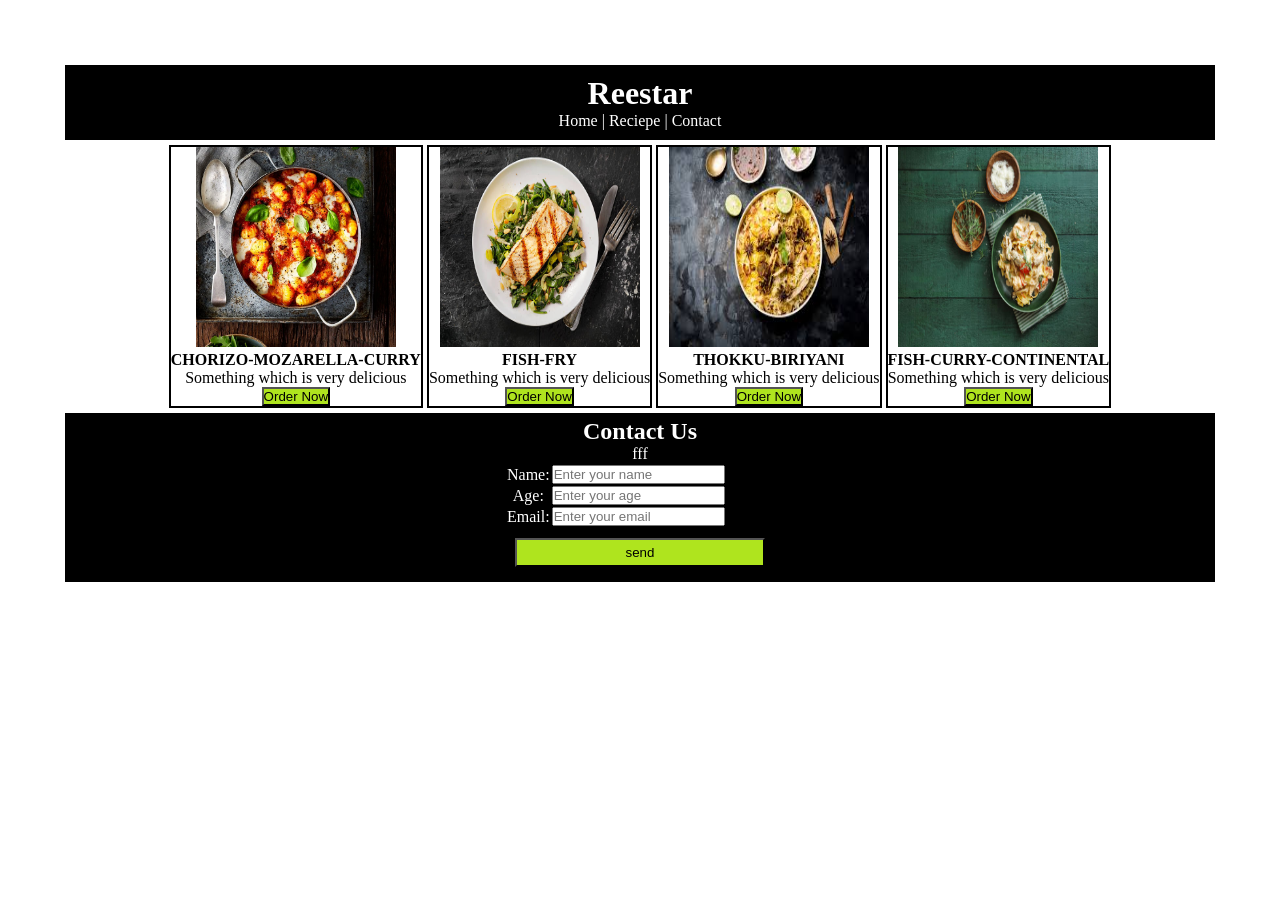
<file: index.html>
<!DOCTYPE html>

<html lang="en">


<head>
    <meta charset="UTF-8">
    <meta name="viewport" content="width=device-width, initial-scale=1.0">
    <title>Reestar</title>
    <link rel="stylesheet" href="style.css">
    <link rel="preconnect" href="https://fonts.googleapis.com">
    <link rel="preconnect" href="https://fonts.gstatic.com" crossorigin>
    <link href="https://fonts.googleapis.com/css2?family=Young+Serif&display=swap" rel="stylesheet">
</head>

<body>
    <div class="container">
        <div class="container-one">

            <div class="section-one">
                <h1 class="section-one__title">Reestar</h1>
                <p class="section-one__desc">Home | Reciepe | Contact</p>
            </div>

            <div class="section-two">
                <img class="section-two__img" src="chorizo-mozarella.jpg">
                <h4 class="section-two__title">CHORIZO-MOZARELLA-CURRY</h4>
                <p class="section-two__desc">Something which is very delicious</p>
                <button class="section-two__button" class="button">Order Now</button>
            </div>

            <div class="section-three">
                <img class="section-three__img" src="Fish fry.jpg">
                <h4 class="section-three__title">FISH-FRY</h4>
                <p class="section-three__desc">Something which is very delicious</p>
                <button class="section-three__button" class="button">Order Now</button>
            </div>

            <div class="section-four">
                <img class="section-four__img" src="thooku biriyani.jpg">
                <h4 class="section-four__title">THOKKU-BIRIYANI</h4>
                <p class="section-four__desc">Something which is very delicious</p>
                <button class="section-four__button" class="button">Order Now</button>
            </div>

            <div class="section-five">
                <img class="section-five__img" src="fish-curry-conti.jpg">
                <h4 class="section-five__title">FISH-CURRY-CONTINENTAL</h4>
                <p class="section-five__desc">Something which is very delicious</p>
                <button class="section-five__button" class="button">Order Now</button>
            </div>
        </div>

        <div class="contact-form">
            <h2>Contact Us</h2>

            <form>
                <table>
                    <tr>
                        <td>Name:</td>
                        <td><input type="text" placeholder="Enter your name"></td>
                    </tr>

                    <tr>
                        <td>Age:</td>
                        <td><input type="number" placeholder="Enter your age"></td>
                    </tr>fff

                    <tr>
                        <td>Email:</td>
                        <td><input type="email" placeholder="Enter your email"></td>
                    </tr>
                </table>
                <button class="button-form__one">send</button>
            </form>
            </table>
            </form>

        </div>

    </div>

    </div>
</body>

</html>



















</html>
</file>
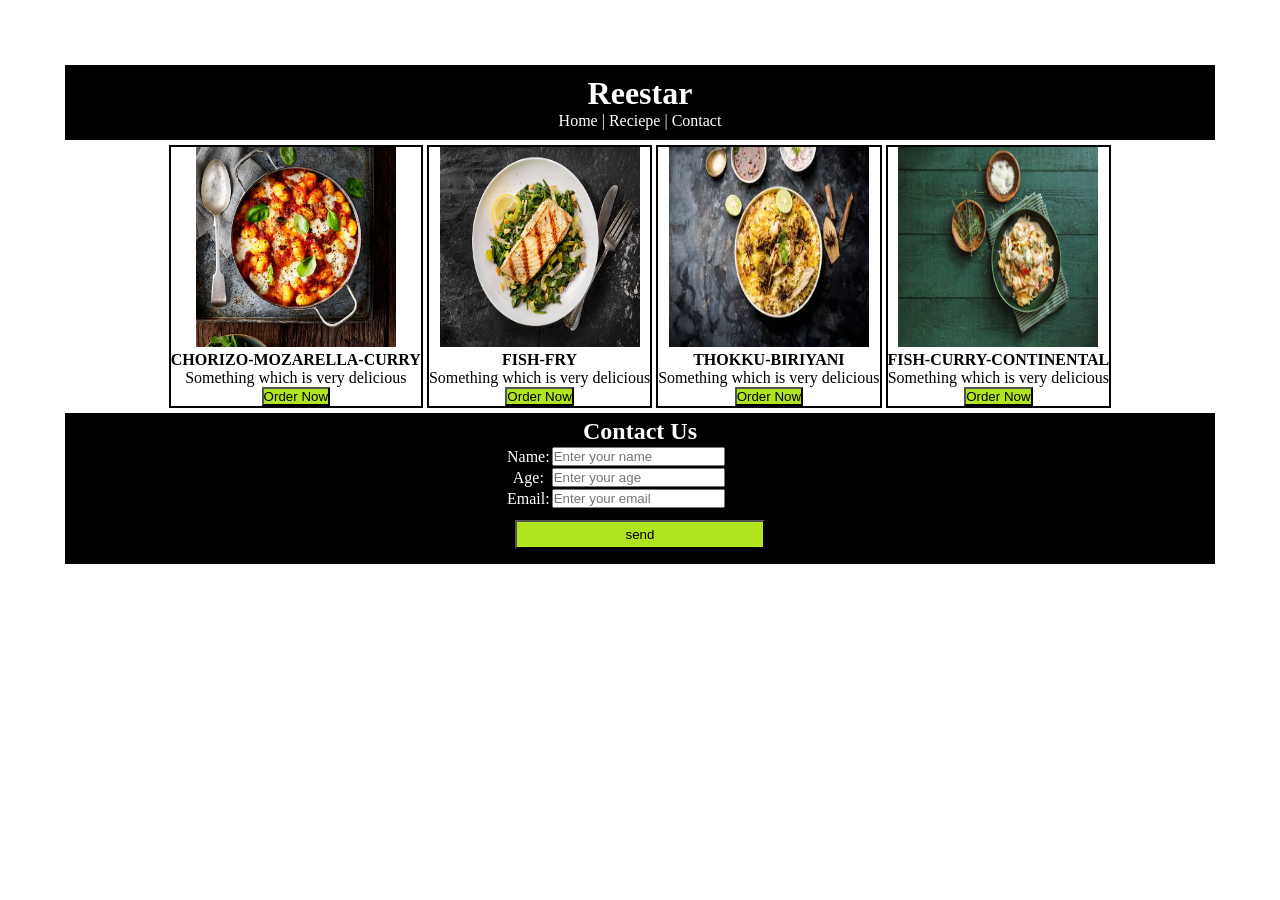
<file: intro.html>
<!DOCTYPE html>

<html lang="en">


<head>
    <meta charset="UTF-8">
    <meta name="viewport" content="width=device-width, initial-scale=1.0">
    <title>Reestar</title>
    <link rel="stylesheet" href="style.css">
    <link rel="preconnect" href="https://fonts.googleapis.com">
    <link rel="preconnect" href="https://fonts.gstatic.com" crossorigin>
    <link href="https://fonts.googleapis.com/css2?family=Young+Serif&display=swap" rel="stylesheet">
</head>

<body>
    <div class="container">
        <div class="container-one">

        <div class="section-one">
            <h1 class="section-one__title">Reestar</h1>
            <p class="section-one__desc">Home | Reciepe | Contact</p>
        </div>

        <div class="section-two">
            <img class="section-two__img" src="chorizo-mozarella.jpg">
            <h4 class="section-two__title">CHORIZO-MOZARELLA-CURRY</h4>
            <p class="section-two__desc">Something which is very delicious</p>
            <button class="section-two__button" class="button">Order Now</button>
        </div>

        <div class="section-three">
            <img class="section-three__img" src="Fish fry.jpg">
            <h4 class="section-three__title">FISH-FRY</h4>
            <p class="section-three__desc">Something which is very delicious</p>
            <button class="section-three__button" class="button">Order Now</button>
        </div>

        <div class="section-four">
            <img class="section-four__img" src="thooku biriyani.jpg">
            <h4 class="section-four__title">THOKKU-BIRIYANI</h4>
            <p class="section-four__desc">Something which is very delicious</p>
            <button class="section-four__button" class="button">Order Now</button>
        </div>

        <div class="section-five">
            <img class="section-five__img" src="fish-curry-conti.jpg">
            <h4 class="section-five__title">FISH-CURRY-CONTINENTAL</h4>
            <p class="section-five__desc">Something which is very delicious</p>
            <button class="section-five__button" class="button">Order Now</button>
        </div>
        </div>

        <div class="contact-form">
            <h2>Contact Us</h2>

            <form>
                <table>
                        <tr>
                            <td>Name:</td>
                            <td><input type="text" placeholder="Enter your name"></td>
                        </tr>

                        <tr>
                            <td>Age:</td>
                            <td><input type="number" placeholder="Enter your age"></td>
                        </tr>

                        <tr>
                            <td>Email:</td>
                            <td><input type="email" placeholder="Enter your email"></td>
                        </tr>
                </table>    
                <button class="button-form__one">send</button>
            </form>

            <!-- <div class="button-form"> 
                <form>
                    <table>
                        <tr>
                            <td><button class="button-form__one">send</button></td>
                        </tr> -->
                    </table>
                </form>

            </div>
            
        </div>

</div>
</body>

</html>



















</html>
</file>
<file: style.css>
* {
    padding: 0;
    margin: 0;
}

body {
    font-family: "Times New Roman", serif;
    padding:20px;
}

.container{
    padding: 40px;
    text-align: center;
}

.section-one{
    background-color:black;
    color:white;
    padding: 10px;
    margin: 5px;
    

}

.section-two__img,.section-three__img,.section-four__img,.section-five__img{
    height: 200px;
    width: 200px;
    object-fit: fill;
}

.section-two,.section-three,.section-four,.section-five{
    display:inline-block;
    background-color:transparent;
    border: solid black 2px;
    align-items: center;
}

.section-one__title,.section-one__desc{
    text-align: center;
}

.section-two__button,.section-three__button,.section-four__button,.section-five__button{
    background-color: rgb(175, 228, 30);
}
.container-one{
    text-align: center;
}

.contact-form{
    background-color:black;
    color: white;
    padding: 5px;
    margin: 5px;
    display: flex;
    flex-direction: column;
    justify-content: center;    /* Vertical center */
    align-items: center;  
    
}

.button-form__one{
    text-align: center;
    background-color:  rgb(175, 228, 30);
    width:250px;
    padding: 5px;
    margin: 10px;
   
} 

.button-form__one:hover{
    background-color: rgb(233, 124, 215);
}
</file>
